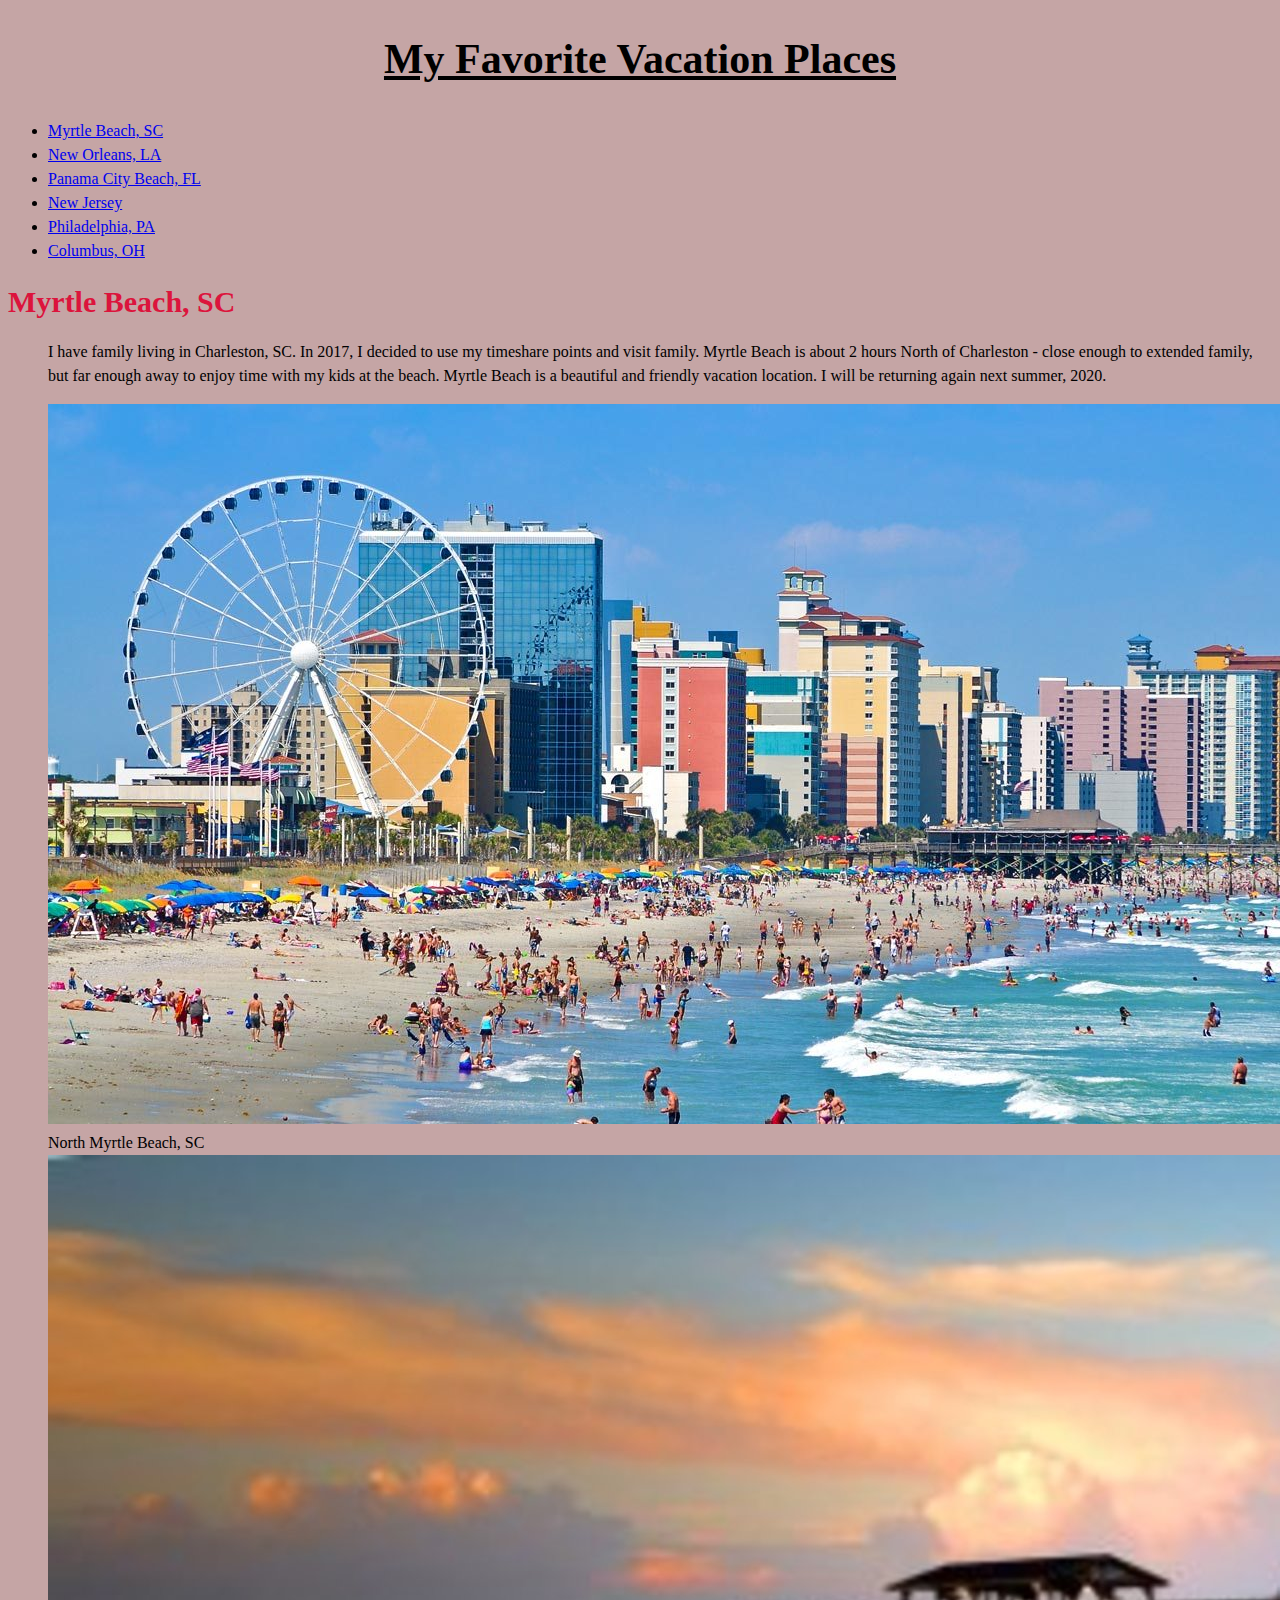
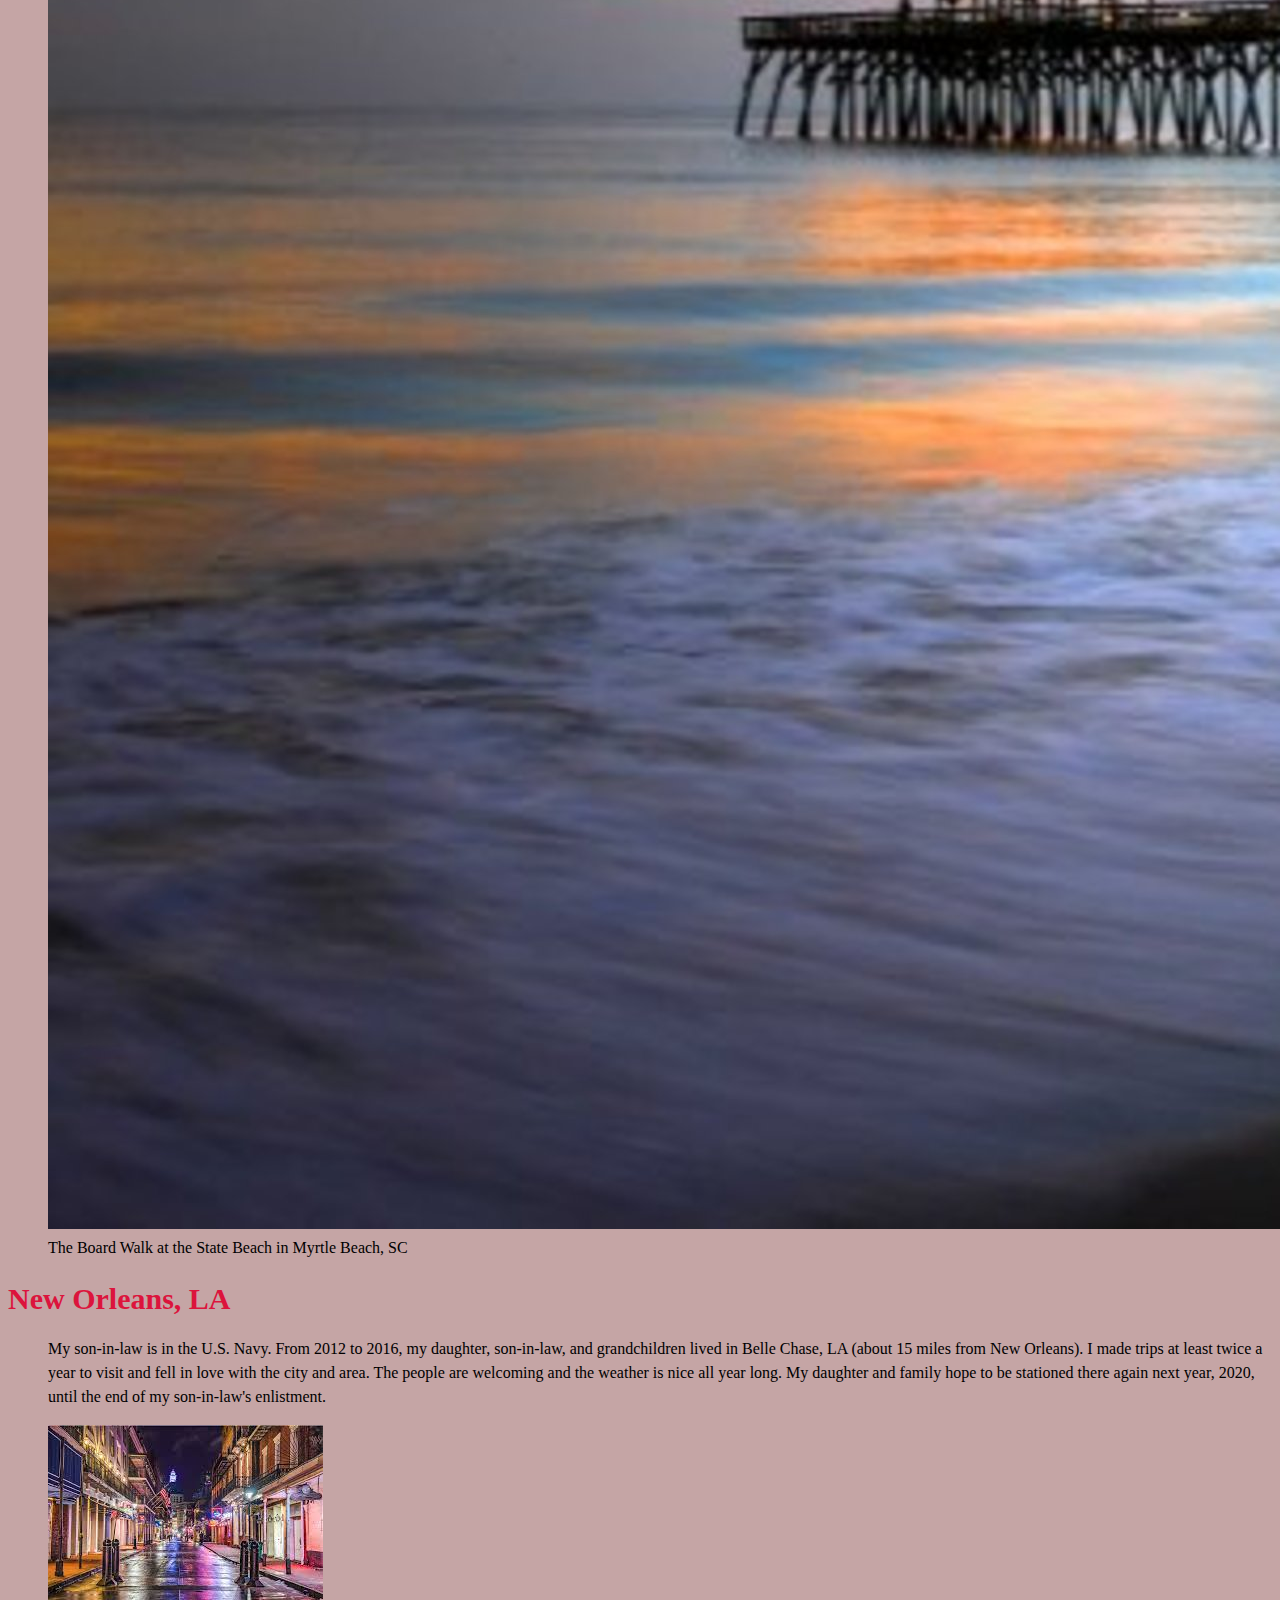
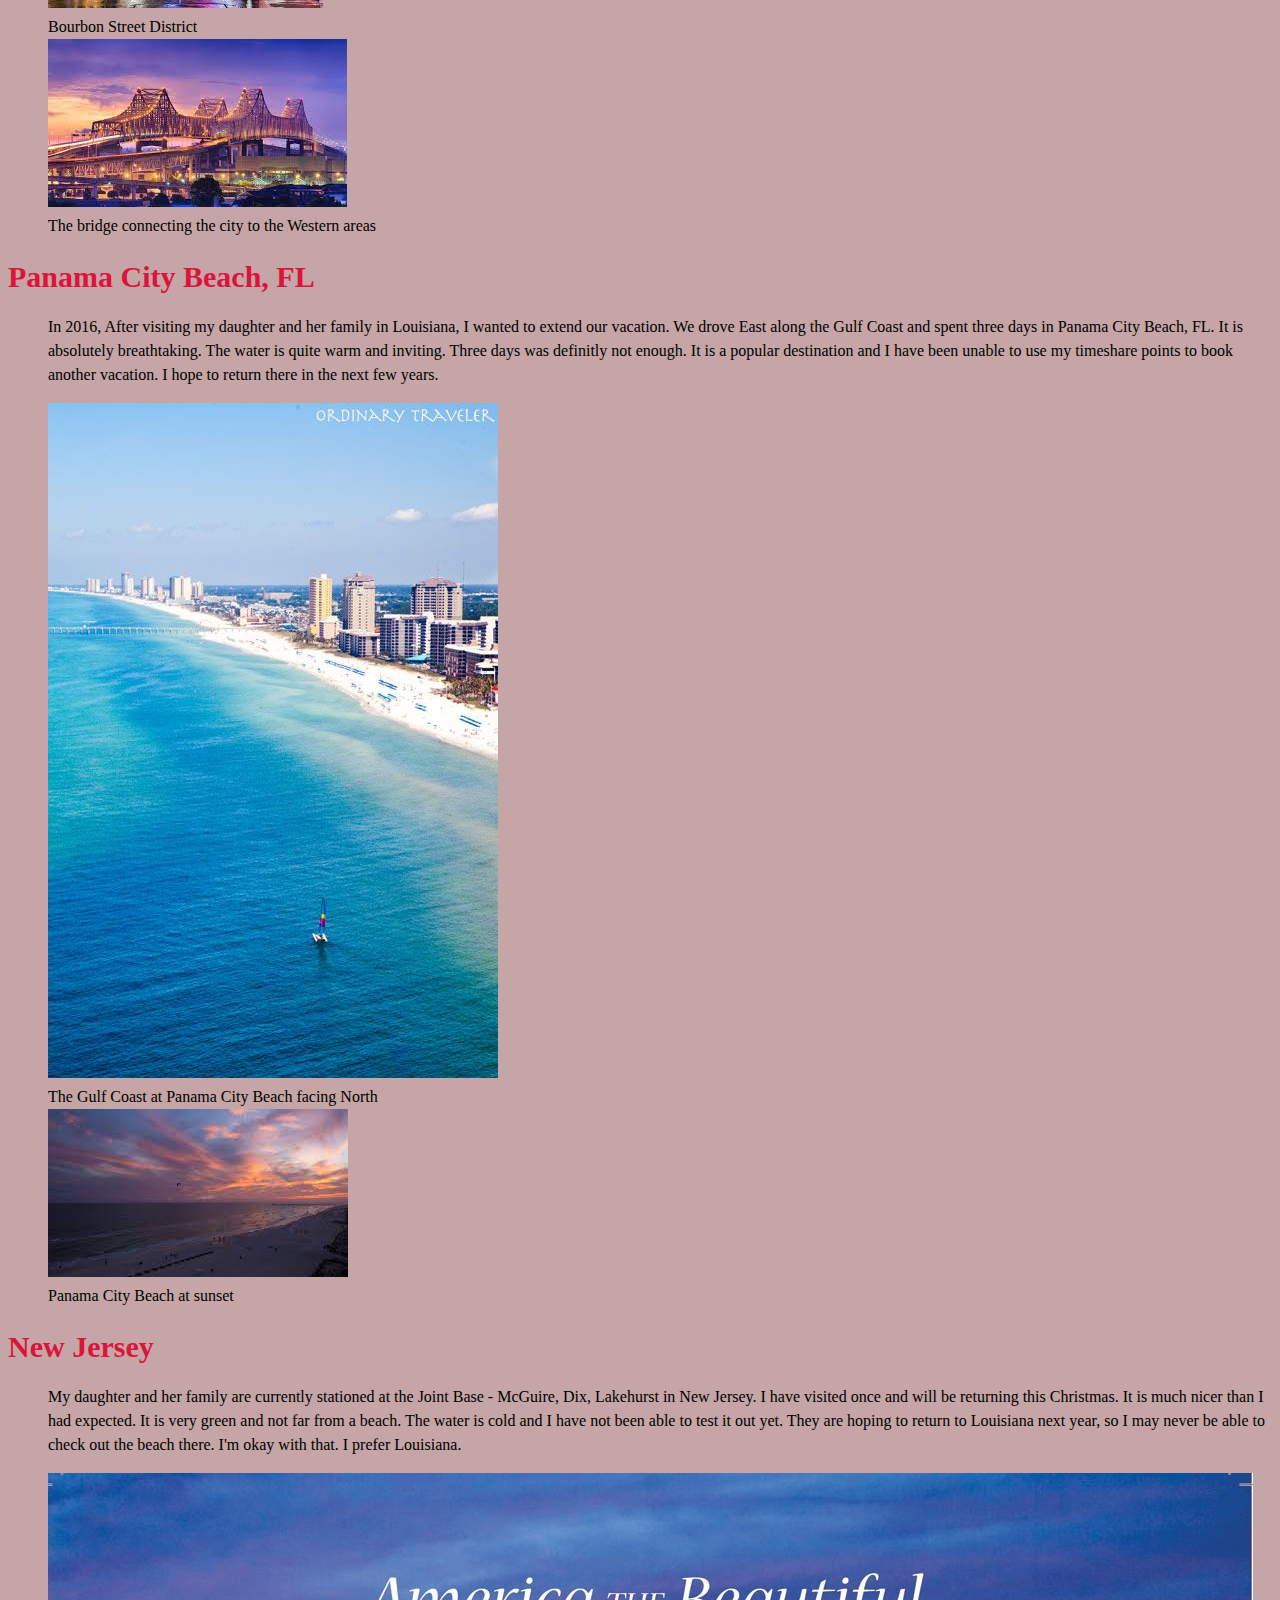
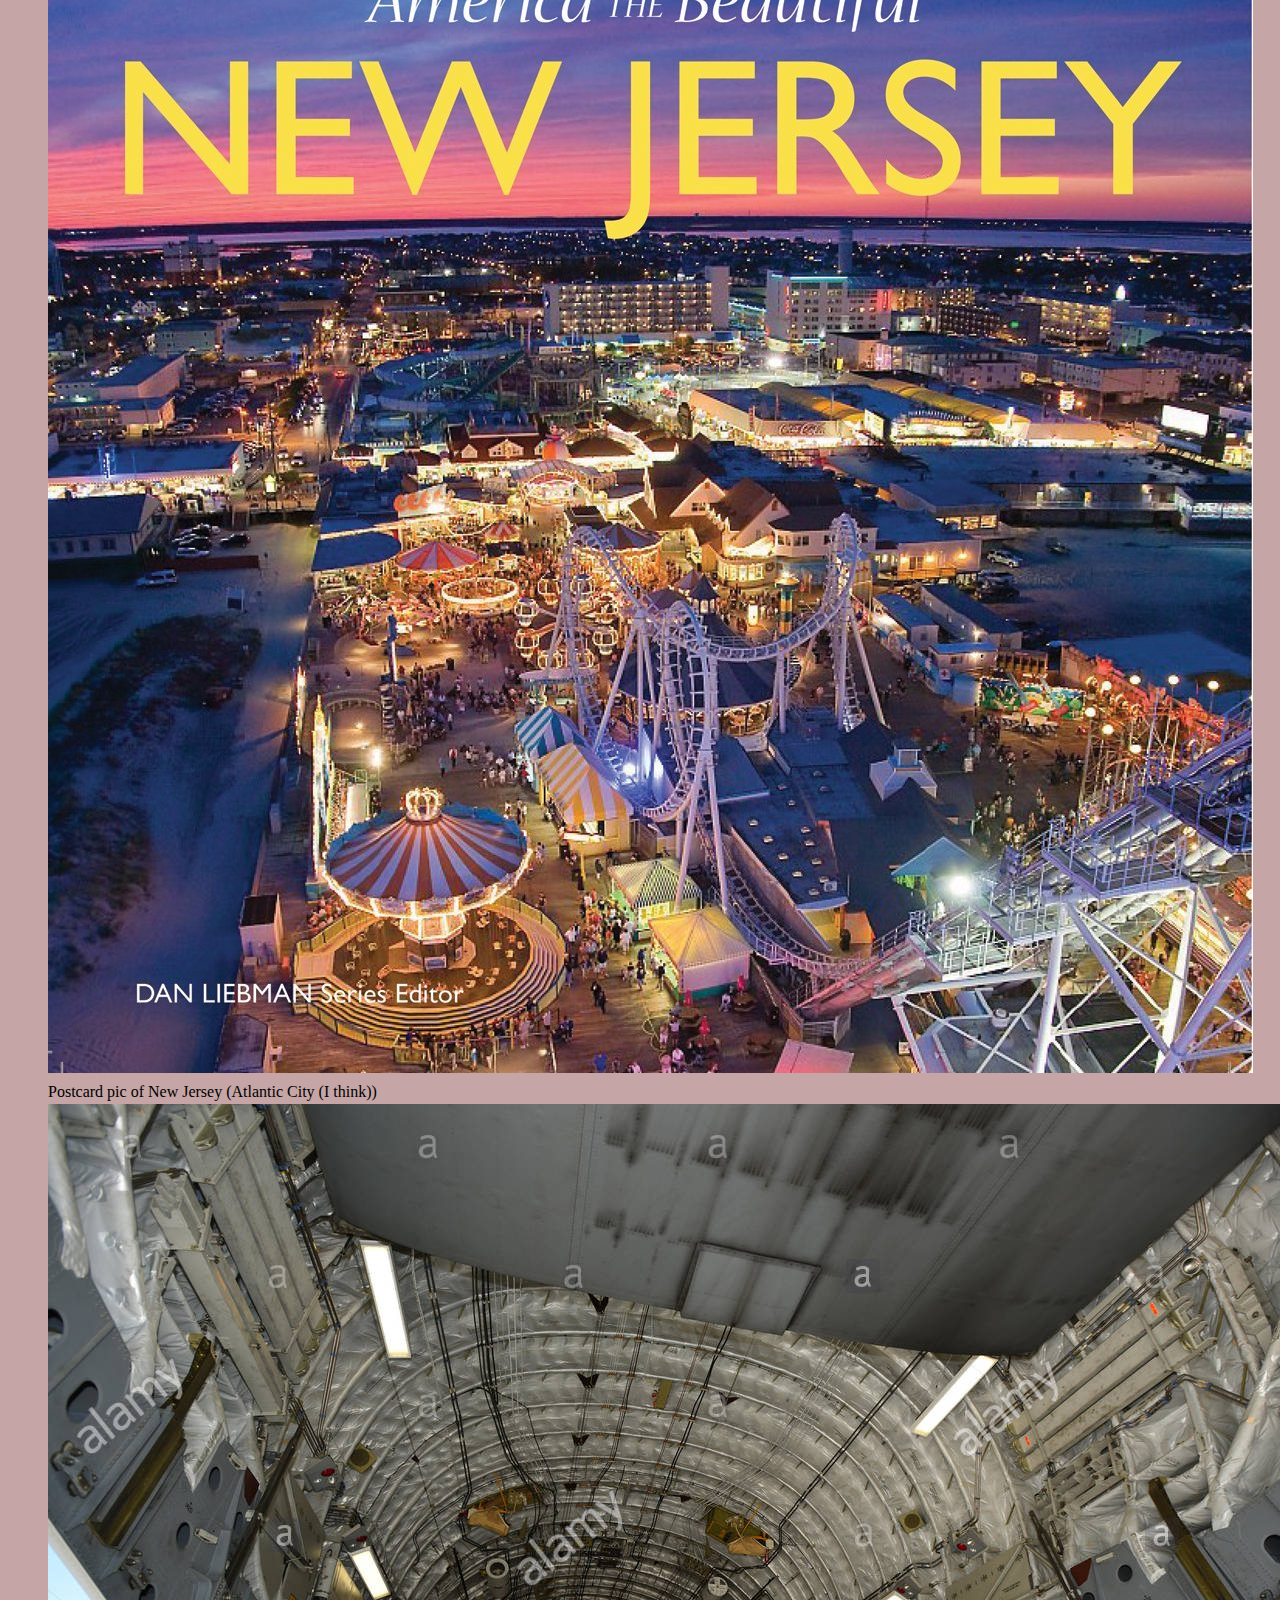
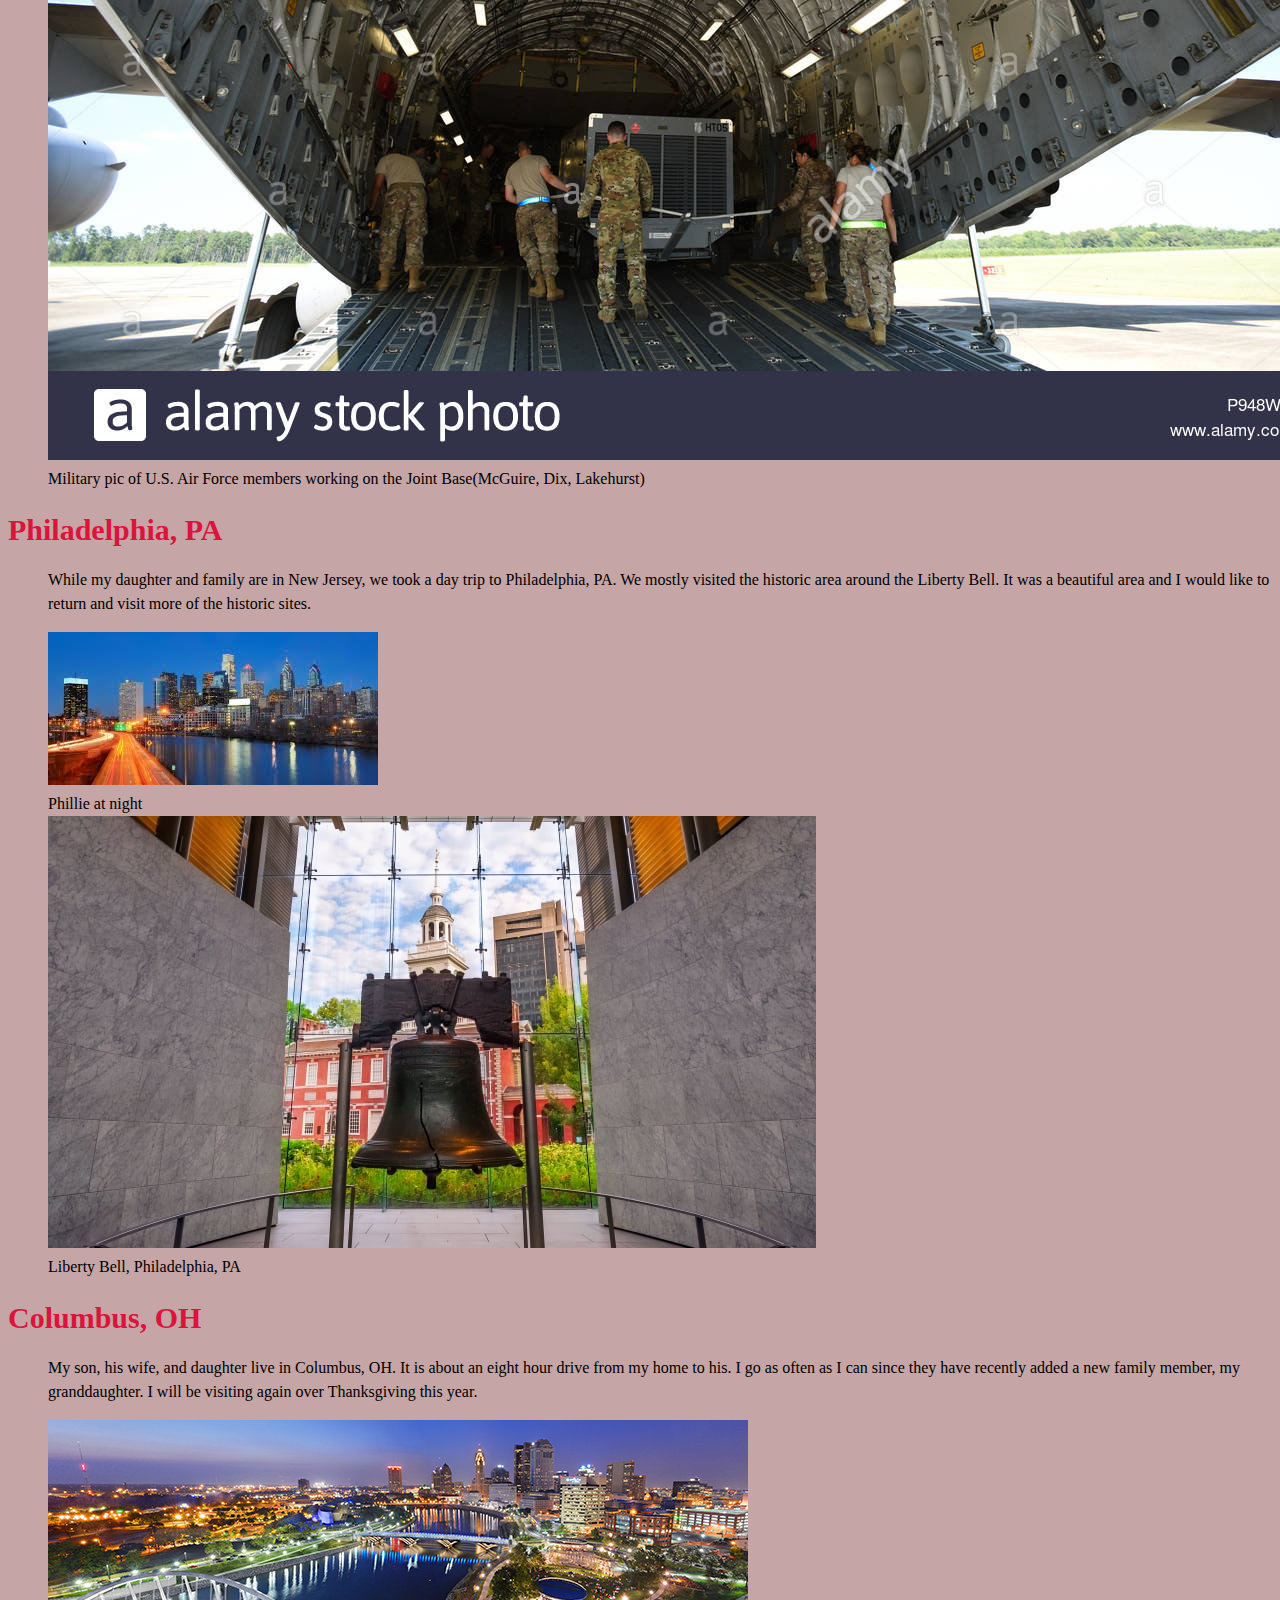
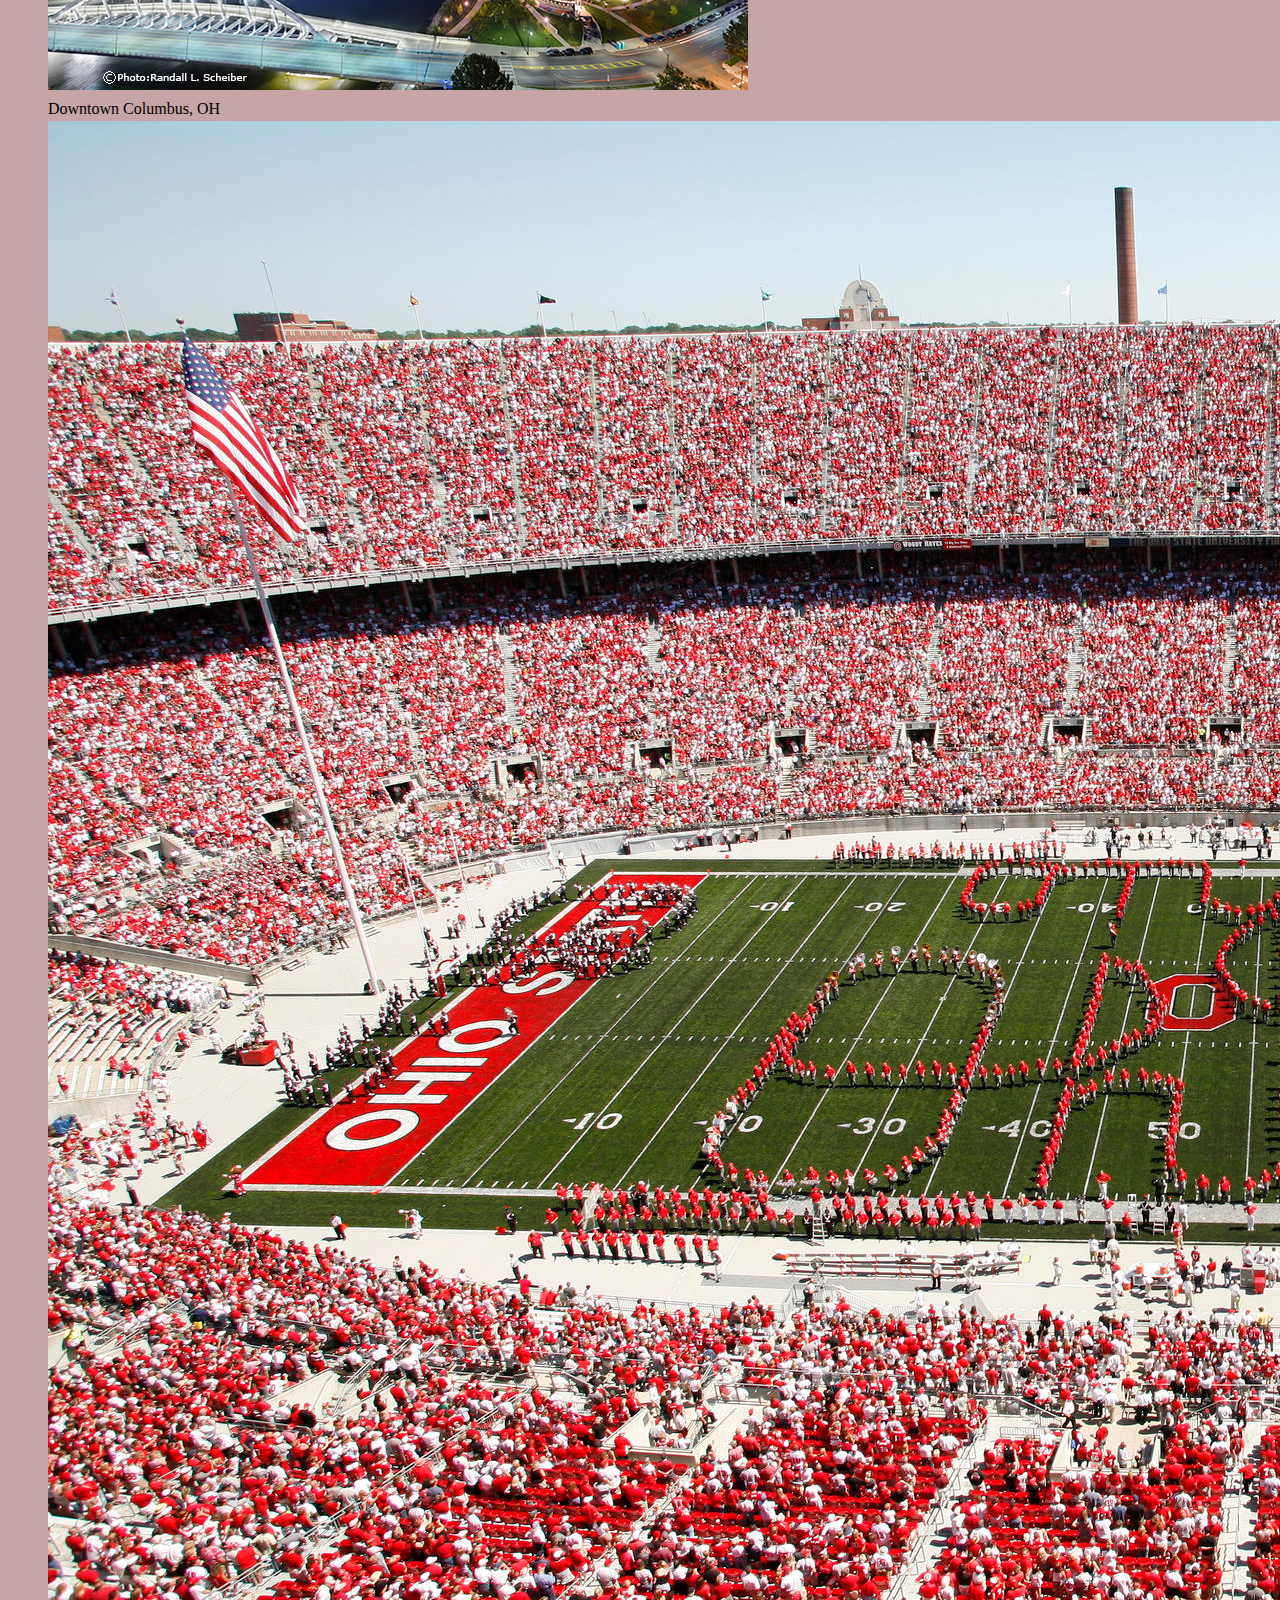
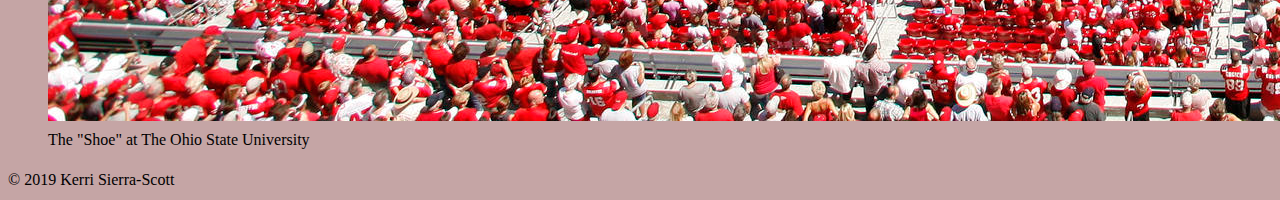
<file: index.html>
<!DOCTYPE html>
<html lang='en'> 
<head>  
        <meta charset="UTF-8">
        <meta name="viewport" content="width=device-width, initial-scale=1.0">
        <meta http-equiv="X-UA-Compatible" content="ie=edge">
<title>Kerri Sierra-Scott - My Favorite Vacation Places</title>
</head>
<body>
<link rel="stylesheet" type="text/css" href="styles.css" >    
    <header>
        <h1><strong>My Favorite Vacation Places </strong></h1>
        <nav>
            <ul>
                <li>
                    <a href="#myrtlebeach">Myrtle Beach, SC </a>
                </li>
                <li>
                    <a href="#neworleans">New Orleans, LA </a>
                </li>
                <li>  
                    <a href="#panamacitybeach">Panama City Beach, FL </a>
                </li> 
                <li> 
                    <a href="#newjersey">New Jersey </a> 
                </li>
                <li>
                    <a href="#philadelphia">Philadelphia, PA </a>
                </li>
                <li> 
                    <a href="#columbus">Columbus, OH </a>
                </li>
            </ul>
        </nav>
    </header>
    
    <main>
    <article>
        <a id="myrtlebeach"></a>
        <h2>Myrtle Beach, SC</h2>
        <p>I have family living in Charleston, SC. In 2017, I decided to use my timeshare points and visit family. Myrtle Beach is about 2 hours North of Charleston - close enough to extended family, but far enough away to enjoy time with my kids at the beach. Myrtle Beach is a beautiful and friendly vacation location. I will be returning again next summer, 2020.
        </p>
        <figure>
            <img src="images/Myrtle-Beach.jpg" alt="Myrtle Beach, SC">
            <br>
            North Myrtle Beach, SC
            <br> 
            <img src="images/Myrtle-Beach2.jpg" alt="Myrtle Beach, SC">
            <br>
            The Board Walk at the State Beach in Myrtle Beach, SC
        </figure>
       
        <a id="neworleans"></a>
        <h2>New Orleans, LA</h2>
        <p>My son-in-law is in the U.S. Navy. From 2012 to 2016, my daughter, son-in-law, and grandchildren lived in Belle Chase, LA (about 15 miles from New Orleans). I made trips at least twice a year to visit and fell in love with the city and area. The people are welcoming and the weather is nice all year long. My daughter and family hope to be stationed there again next year, 2020, until the end of my son-in-law's enlistment. 
        </p>
        <figure>
            <img src="images/neworleans.jpg" alt="New Orleans, LA">
            <br>
            Bourbon Street District
            <br>
            <img src="images/neworleans2.jpg" alt="New Orleans, LA">
            <br>
            The bridge connecting the city to the Western areas
        </figure>
        
        <a id="panamacitybeach"></a>
        <h2>Panama City Beach, FL</h2>
        <p>In 2016, After visiting my daughter and her family in Louisiana, I wanted to extend our vacation. We drove East along the Gulf Coast and spent three days in Panama City Beach, FL. It is absolutely breathtaking. The water is quite warm and inviting. Three days was definitly not enough. It is a popular destination and I have been unable to use my timeshare points to book another vacation. I hope to return there in the next few years.
        </p>
        <figure>
            <img src="images/panamacitybeachpic.jpg" alt="Panama City Beach, FL">
            <br>
            The Gulf Coast at Panama City Beach facing North 
            <br>
            <img src="images/panamacitybeachpic2.jpg" alt="Panama City Beach, FL">
            <br>
            Panama City Beach at sunset  
        </figure>

        <a id="newjersey"></a>
        <h2>New Jersey</h2>
        <p>My daughter and her family are currently stationed at the Joint Base - McGuire, Dix, Lakehurst in New Jersey. I have visited once and will be returning this Christmas. It is much nicer than I had expected. It is very green and not far from a beach. The water is cold and I have not been able to test it out yet. They are hoping to return to Louisiana next year, so I may never be able to check out the beach there. I'm okay with that. I prefer Louisiana.
        </p>
        <figure>
            <img src="images/newjersey.jpg" alt="New Jersey">
            <br>
            Postcard pic of New Jersey (Atlantic City (I think))  
            <br>
            <img src="images/newjerseyjointbase.jpg" alt="New Jersey">
            <br>
            Military pic of U.S. Air Force members working on the Joint Base(McGuire, Dix, Lakehurst)   
        </figure>

        <a id="philadelphia"></a>
        <h2>Philadelphia, PA</h2>
        <p>While my daughter and family are in New Jersey, we took a day trip to Philadelphia, PA. We mostly visited the historic area around the Liberty Bell. It was a beautiful area and I would like to return and visit more of the historic sites. 
        </p>
        <figure>
            <img src="images/philadelphia2.jpg" alt="Philadelphia, PA">
            <br>
            Phillie at night
            <br>
            <img src="images/philadelphia-gettyimages-577018925.jpg" alt="Philadelphia, PA">
            <br>
            Liberty Bell, Philadelphia, PA  
        </figure>

        <a id="columbus"></a>
        <h2>Columbus, OH</h2>
        <p>My son, his wife, and daughter live in Columbus, OH. It is about an eight hour drive from my home to his. I go as often as I can since they have recently added a new family member, my granddaughter. I will be visiting again over Thanksgiving this year.
        </p>
        <figure>
            <img src="images/columbus.jpg" alt="Columbus, OH">
            <br>
            Downtown Columbus, OH
            <br>
            <img src="images/ohio_stadium_script.jpg" alt="Columbus, OH">
            <br>
            The "Shoe" at The Ohio State University 
        </figure>

    </article>
    </main>
    <footer>
    &copy; 2019 Kerri Sierra-Scott
    </footer>
</file>
<file: styles.css>
html {
    line-height: 1.5;
}

body {
    margin: 0.5 em 0; background-color: rgb(197, 165, 165);
}

main {
    display: block;
}

a {
    background-color: transparent;
}
  
h1 {
    text-align:center; text-decoration: underline; font-size: 42px;
    font-family: cursive; 
}

h2 {
    font-size: 30px;
    font-family: cursive;
    text-align: left;
    margin: 0; color: crimson; 
}

h3 {
    text-align: right;
}
b,
strong {
    font-weight: bolder;
}

img {
    border-style: groovy;
}

p {
    margin-left: 40px;
}
</file>
